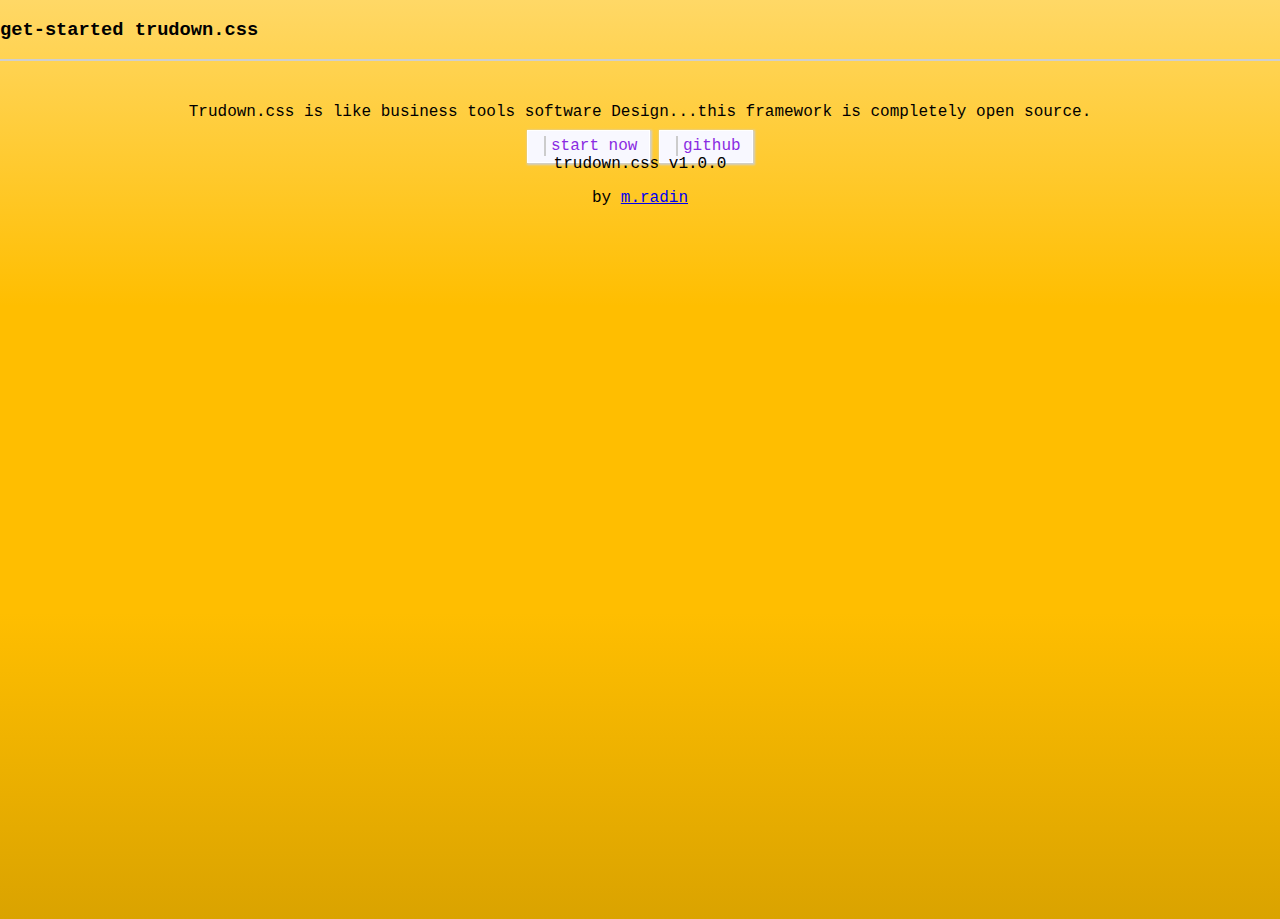
<file: Index.html>
<!DOCTYPE html>
<html>

<head>
  <meta charset="UTF-8">
  <meta name="viewport" content="width=device-width, initial-scale=1">
  <title>trudown.css | documention</title>

  <link rel="stylesheet" href="trudown.css">
  <link rel="stylesheet" href="src/style.css">
  <link rel="stylesheet" href="https://cdnjs.cloudflare.com/ajax/libs/font-awesome/6.0.0-beta3/css/all.min.css" integrity="sha512-Fo3rlrZj/k7ujTnHg4CGR2D7kSs0v4LLanw2qksYuRlEzO+tcaEPQogQ0KaoGN26/zrn20ImR1DfuLWnOo7aBA==" crossorigin="anonymous" referrerpolicy="no-referrer" />
</head>

<body>
  <section class="started">
    <h3>get-started trudown.css</h3>
    <hr>
    <m1></m1>
    <center>
      <p>Trudown.css is like business tools software Design...this framework is completely open source.</p>
      
  
      
      <a href="src/doc.html" class="button"><i class="fab fa-dochub"></i><line></line>start now</a>
      <a href="https://github.com/Muhammed-radin/trudown.css" class="button">
       <i class="fab fa-github"></i><line></line>github
      </a>
    </center>
  </section>
  <footer >
    <center>
    <span>trudown.css v1.0.0 </span>
    <p> by <a href="https://github.com/Muhammed-radin">m.radin</a></p>
    </center>
  </footer>
  <script src="https://cdnjs.cloudflare.com/ajax/libs/jquery/3.6.0/jquery.js" integrity="sha512-n/4gHW3atM3QqRcbCn6ewmpxcLAHGaDjpEBu4xZd47N0W2oQ+6q7oc3PXstrJYXcbNU1OHdQ1T7pAP+gi5Yu8g==" crossorigin="anonymous" referrerpolicy="no-referrer"></script>
  <script src="trudown.js"></script>
</body>

</html>
</file>
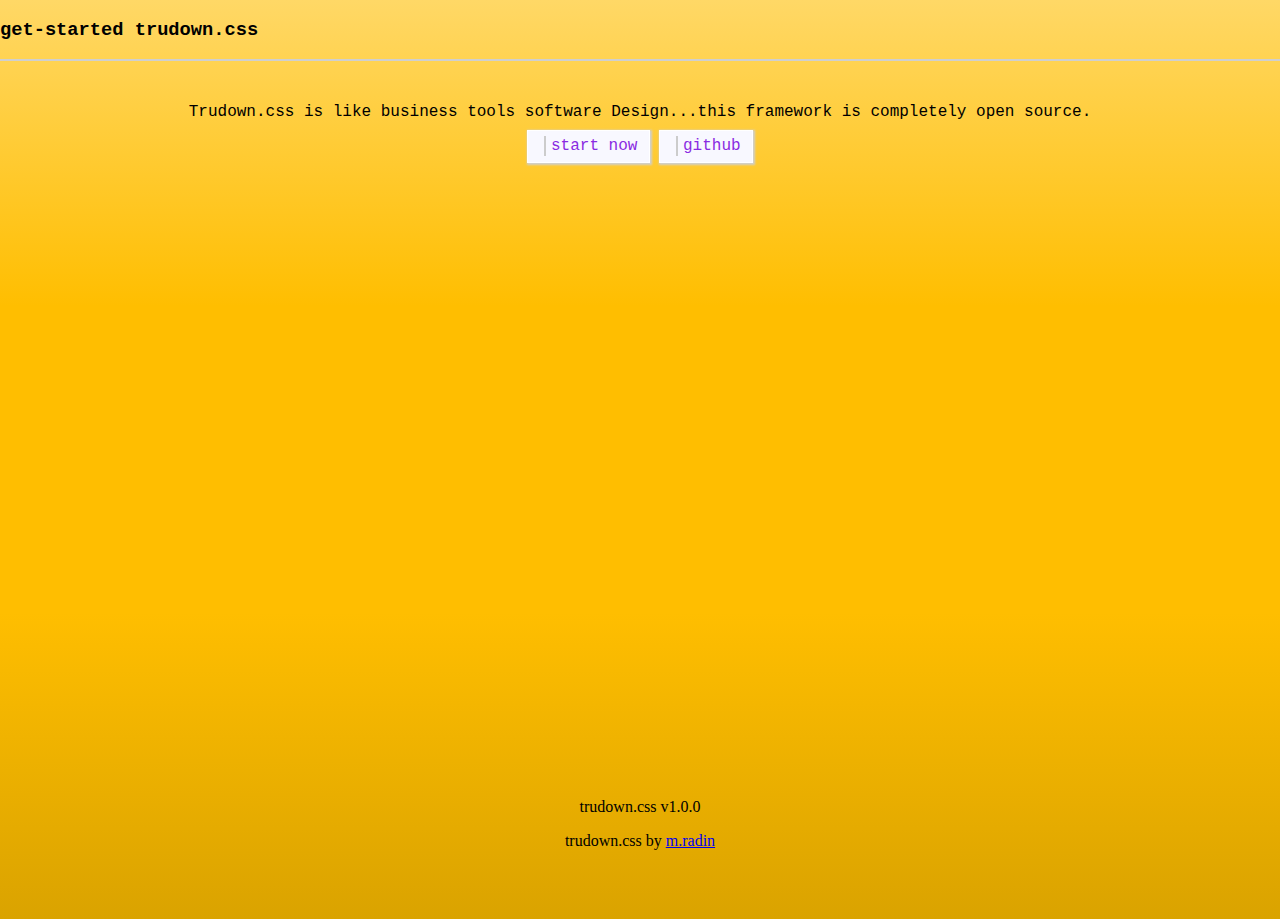
<file: index.html>
<!DOCTYPE html>
<html>

<head>
  <meta charset="UTF-8">
  <meta name="viewport" content="width=device-width, initial-scale=1">
  <title>trudown.css | documention</title>
  
<meta name="google-site-verification" content="hVszZrL_mYRurzmghrVt8wDKlQN4s7WH4nD4CvnJqfI" />
  <!--whatsapp-->
  <meta property="og:title" content="trudown.css" />
<meta property="og:type" content="website" />
<meta property="og:url" content="https://muhammed-radin.github.io/trudown-css/" />
<meta property="og:image" content="https://muhammed-radin.github.io/trudown-css/src/img/trudown.png" />

  
  <link rel="stylesheet" href="trudown.css">
  <link rel="stylesheet" href="src/style.css">
  <link rel="stylesheet" href="https://cdnjs.cloudflare.com/ajax/libs/font-awesome/6.0.0-beta3/css/all.min.css" integrity="sha512-Fo3rlrZj/k7ujTnHg4CGR2D7kSs0v4LLanw2qksYuRlEzO+tcaEPQogQ0KaoGN26/zrn20ImR1DfuLWnOo7aBA==" crossorigin="anonymous" referrerpolicy="no-referrer" />
</head>

<body>
  <section class="started">
    <h3>get-started trudown.css</h3>
    <hr>
    <m1></m1>
    <center>
      <p>Trudown.css is like business tools software Design...this framework is completely open source.</p>
      
  
      
      <a href="src/doc.html" class="button"><i class="fab fa-dochub"></i><line></line>start now</a>
      <a href="https://github.com/Muhammed-radin/trudown.css" class="button">
       <i class="fab fa-github"></i><line></line>github
      </a>
    </center>
  </section>
  <footer class="footer">
    <center>
    <span>trudown.css v1.0.0 </span>
    <p>trudown.css by <a href="https://github.com/Muhammed-radin">m.radin</a></p>
    </center>
  </footer>
  <script src="https://cdnjs.cloudflare.com/ajax/libs/jquery/3.6.0/jquery.js" integrity="sha512-n/4gHW3atM3QqRcbCn6ewmpxcLAHGaDjpEBu4xZd47N0W2oQ+6q7oc3PXstrJYXcbNU1OHdQ1T7pAP+gi5Yu8g==" crossorigin="anonymous" referrerpolicy="no-referrer"></script>
  <script src="trudown.js"></script>
</body>

</html>
</file>
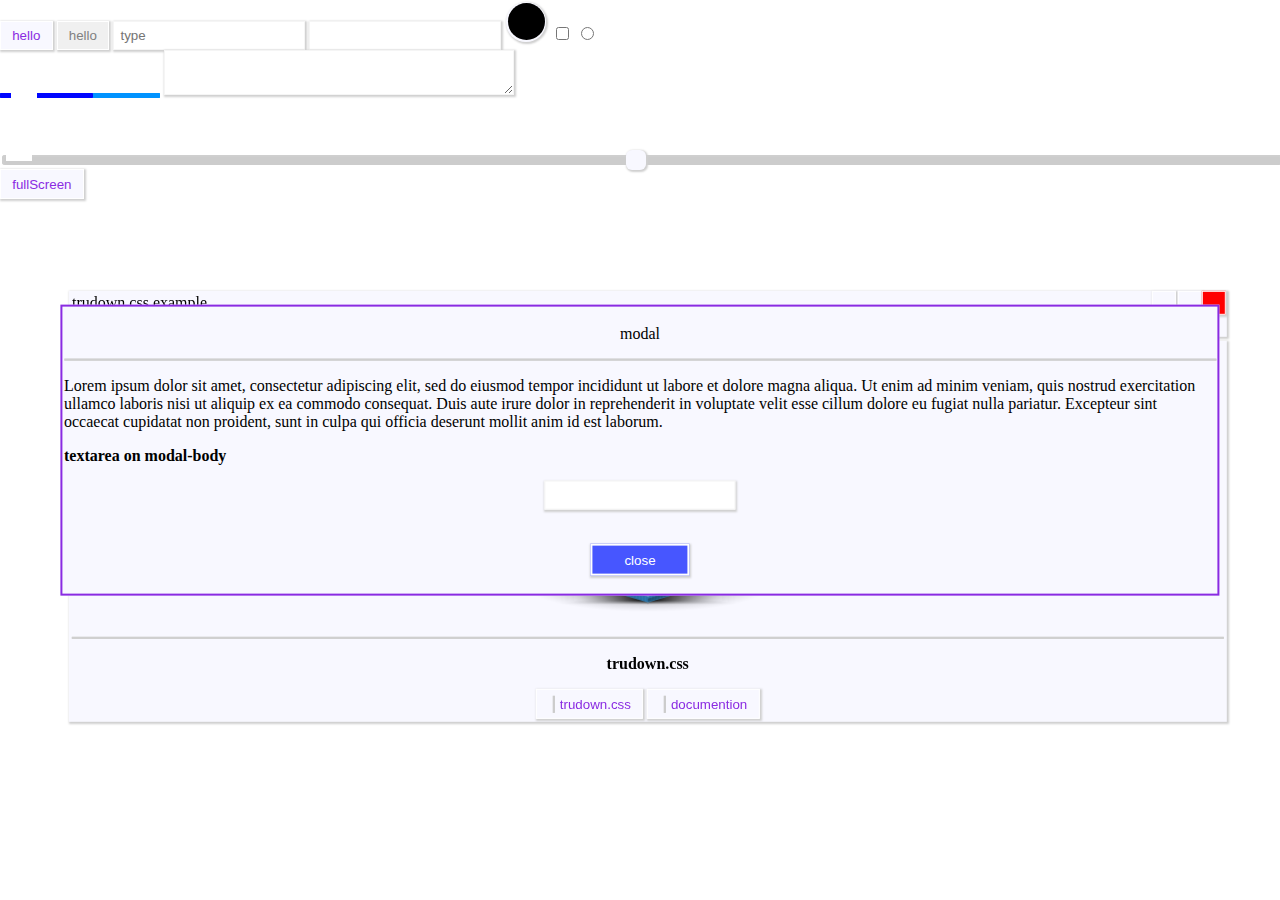
<file: tester.html>
<!DOCTYPE html>
<html lang="en">

<head>
  <meta charset="UTF-8">
  <meta http-equiv="X-UA-Compatible" content="IE=Edge">
  <meta name="viewport" content="width=device-width, initial-scale=1">

  <title>trudown.css</title>

  <!-- HTML -->

  <link rel="stylesheet" href="https://cdnjs.cloudflare.com/ajax/libs/font-awesome/6.0.0-beta3/css/all.min.css" integrity="sha512-Fo3rlrZj/k7ujTnHg4CGR2D7kSs0v4LLanw2qksYuRlEzO+tcaEPQogQ0KaoGN26/zrn20ImR1DfuLWnOo7aBA==" crossorigin="anonymous" referrerpolicy="no-referrer" />
  <!-- Custom Styles -->
  <link rel="stylesheet" href="trudown.css">
</head>

<body>
  <div>
    <button type="submit">hello</button>
    <button disabled>hello</button>
    <input type="text" name="" id="" placeholder="type">
    <input type="password" name="" id="" value="" />
    <input type="color" name="" id="">
    <input type="checkbox">
    <input type="radio">
  </div>
  <progress value="58" max="100"></progress>
  <textarea name="" id=rows="20" cols="40"></textarea>
  <div id="toggler">
    <label for="" class="switch">
      <input type="checkbox" name="toggle" id="toggle">
      <span class="slider"></span>
    </label>
  </div>
  <!--window style="margin: 1rem">
    <win-text>hello world</win-text>
    <button type="submit" class="window-minimize"><i class="fa fa-minus"></i></button>
    <button type="submit" class="window-screen"><i class="far fa-square"></i></button>
    <button type="submit" class="window-close"><i class="fa fa-close"></i></button>
  </window-->
  <window style="margin: .5rem;top: 34%;left: 50%;transform: translate(-50%,-50%)" id="window">
    <win-text>trudown.css example</win-text>
    <button type="submit" class="window-minimize"><i class="fa fa-minus"></i></button>
    <button type="submit" class="window-screen"><i class="far fa-square"></i></button>
    <button type="submit" class="window-close" onclick="onHider('window',true)"><i class="fa fa-close"></i></button>
    <br />
    <win-menu>
      <a href="#">open</a>
      <line></line>
      <a href="#">close</a>
    </win-menu>
    <br />
    <win-body>

      <center><img src="src/css3-logo.png" alt="" style="margin: .8rem">
        <hr>
        <p><b>trudown.css</b></p>
        <button><i class="fab fa-github"></i>
          <line></line>trudown.css
        </button>
        <button onclick='alertNot("this is testing....","","github","Msg()","fab fa-dochub")'><i class="fab fa-dochub"></i>
          <line></line>documention
        </button>
      </center>

    </win-body>
  </window>

  <div class="dropdown">
    <span class="drptext"></span>
    <div class="drp-content">

    </div>
  </div>
  <div class="slidecontainer">
    <input type="range" min="1" max="100" value="50" class="slider" id="myRange">
  </div>

  <div class="bg alert" id="falert">
    <i class="fa fa-warning"></i><span class="m1">colors</span>
    <hr>
    <span class="m1">
      the text from my head is the text field I class on android and it will not be used for the season but it will not working for me
    </span>
    <br>
    <div>
      <button class="sec-button" onclick="onHider('falert',true)">ok</button>
    </div>
  </div>
  <modal class="bg" id="modal">
    <div class="modal-head">
      <p>modal<p>
    </div>
    <hr>
    <div class="modal-body">
      <p>Lorem ipsum dolor sit amet, consectetur adipiscing elit, sed do eiusmod tempor incididunt ut labore et dolore magna aliqua. Ut enim ad minim veniam, quis nostrud exercitation ullamco laboris nisi ut aliquip ex ea commodo consequat. Duis aute irure dolor in reprehenderit in voluptate velit esse cillum dolore eu fugiat nulla pariatur. Excepteur sint occaecat cupidatat non proident, sunt in culpa qui officia deserunt mollit anim id est laborum.</p>
      <b><p>textarea on modal-body</p></b>
      <center><input type="text"></center>
    </div>
    <br>
    <div class="modal-footer">
      <center><button type="submit" class="sec-button m1" onclick="onHider('modal',true)">close</button></center>
    </div>
  </modal>
  <button type="button" onclick="fullScreen();">fullScreen</button>
  <!-- Project -->
  <script src="https://cdnjs.cloudflare.com/ajax/libs/jquery/3.6.0/jquery.js" integrity="sha512-n/4gHW3atM3QqRcbCn6ewmpxcLAHGaDjpEBu4xZd47N0W2oQ+6q7oc3PXstrJYXcbNU1OHdQ1T7pAP+gi5Yu8g==" crossorigin="anonymous" referrerpolicy="no-referrer"></script>
  <script src="trudown.js"></script>
</body>

</html>
</file>
<file: trudown.css>
/*@import url('https://fonts.googleapis.com/css2?family=Montserrat:ital,wght@0,100;0,200;0,300;0,400;0,500;0,600;0,700;0,800;0,900;1,100;1,200;1,300;1,400;1,500;1,600;1,700;1,800;1,900&display=swap');
@import url('https://fonts.googleapis.com/css2?family=Dongle:wght@300;400;700&family=Dosis:wght@200;300;400;500;600;700;800&display=swap');*/

:root {
  --color: blueviolet;
  --bg: ghostwhite;
  --brdr: white;
  --brdr1: whitesmoke;
  --sh: #CFCFCF;
}

body {
  margin: 0;
  /* font-family: 'Dongle', sans-serif;
  font-family: 'Dosis', sans-serif;*/
}

* {
  transition: .3s;
}

/*h1 {
  font-size: 5rem
}

h2 {
  font-size: 2.5rem
}

h3 {
  font-size: 2rem
}

h4 {
  font-size: 1.5rem
}*/

u {
  text-decoration: none;
  border-bottom: .5px solid #222
}
bg,[role="bg"],.bg{
  background: var(--bg);
  border: 1px solid var(--brdr);
  padding-right: .1rem;
  padding-left: .1rem;
  padding-top: .1rem;
  padding-bottom: .1rem;
  width: max-content;
  height: max-content
}


code,
code * {
  color: var(--color);
  font-family: 'Courier New', Courier, monospace
}
nav,.nav,[role="nav"]{
  background: var(--bg);
  padding-right: .1rem;
  padding-left: .1rem;
  padding-top: .1rem;
  padding-bottom: .1rem;
  width: 100%;
  display: flex;
  flex-direction: row;
  -webkit-box-shadow: 1px 1px 3px 1px var(--color);
  -moz-box-shadow: 1px 1px 3px 1px var(--color);
  box-shadow: 1px 1px 3px 1px var(--color);
}
nav img,.nav img,[role="nav"] img{
  max-width: 64px;
  max-height: 64px;
}
.border-left {
  border-left: 5px solid var(--color);
}

.border-bottom {
  border-bottom: 5px solid var(--color);
}

.border-top {
  border-top: 5px solid var(--color);
}

.border-right {
  border-right: 5px solid var(--color);
}

.border-left-h:hover {
  border-left: 5px solid var(--color);
}

.border-bottom-h:hover {
  border-bottom: 5px solid var(--color);
}

.border-top-h:hover {
  border-top: 5px solid var(--color);
}

.border-right-h:hover {
  border-right: 5px solid var(--color);
}

.border-left-c:hover {
  border-left: 0px solid var(--color);
}

.border-bottom-c:hover {
  border-bottom: 0px solid var(--color);
}

.border-top-c:hover {
  border-top: 0px solid var(--color);
}

.border-right-c:hover {
  border-right: 0px solid var(--color);
}

.border-left-c {
  border-left: 5px solid var(--color);
}

.border-bottom-c {
  border-bottom: 5px solid var(--color);
}

.border-top-c {
  border-top: 5px solid var(--color);
}

.border-right-c {
  border-right: 5px solid var(--color);
}
.horz-vertic-center {
  top: 50%;
  left: 50%;
  position: absolute;
  -webkit-transform: translate(-50%,-50%);
  -moz-transform: translate(-50%,-50%);
  -ms-transform: translate(-50%,-50%);
  -o-transform: translate(-50%,-50%);
  transform: translate(-50%,-50%);
}
pre,
code {
  display: block;
  margin: 0;
  /*background: #cfcfcf58 !important;*/
  overflow: auto;
  border: 1px;
}
.alert,[role="alert"],alert{
  width: 80%;
  margin: 1rem;
  position: fixed;
  transform: translate(-50%,-50%);
  left: 50%;
  top: 50%;
  z-index: 100;
  border: 1px solid #EEEEEE61;
  font-family: 'Courier New', Courier, monospace;
  -webkit-box-shadow: 1px 1px 2px 1px var(--sh);
  -moz-box-shadow: 1px 1px 2px 1px var(--sh);
  box-shadow: 1px 1px 2px 1px var(--sh);
}
.alert:hover,[role="alert"]:hover,alert:hover {
  -webkit-box-shadow: 1px 1px 2px 1px var(--sh);
  -moz-box-shadow: 1px 1px 2px 1px var(--sh);
  box-shadow: 1px 1px 2px 1px var(--sh);
}
.alert i,[role="alert"] i,alert i{
  margin: .4rem;
}
.alert hr,[role="alert"] hr,alert hr{
  background: #EBEBEB80;
  border: 1px solid #EBEBEB80;
}
.sec-button{
  background: #4756FF;
  color: white;
  border: 2px solid;
  padding-right: 2rem;
  padding-left: 2rem;
}
.alert button,[role="alert"] button,alert button{
  margin: 1rem;
  margin-left: 95%;
  transform: translate(-90%)
}
.sec-button:hover{
  border: 4px solid;
  border-style: double;
}
.button,
button {
  background: var(--bg);
  border: 0px solid;
  color: var(--color);
  padding: .4rem;
  padding-left: .7rem;
  padding-right: .7rem;
  border: 1px solid var(--brdr);
  -webkit-box-shadow: 1px 1px 2px 1px var(--sh);
  -moz-box-shadow: 1px 1px 2px 1px var(--sh);
  box-shadow: 1px 1px 2px 1px var(--sh);
  transition: .2s;
  text-decoration: none;
  text-decoration-line: none;
}

:disabled {
  background: #cfcfcf52;
  color: grey;
}

:hover {
  -webkit-box-shadow: 0px 0px 0px 0px;
  -moz-box-shadow: 0px 0px 0px 0px;
  box-shadow: 0px 0px 0px 0px;
}


.button:hover,
button:hover,
.button:focus,
button:focus,
input[type="submit"]:focus,
input[type="button"]:focus {
  border: 2px solid #ccc;
  border-style: double;
}

.button,
button:hover:disabled {
  outline: solid;
  outline-style: double;
  outline-width: 0px;
}

:disabled {
  -webkit-box-shadow: 1px 1px 2px 1px var(--sh);
  -moz-box-shadow: 1px 1px 2px 1px var(--sh);
  box-shadow: 1px 1px 2px 1px var(--sh);
}

input[type="text"],
input[type="password"],
input[type="email"],
input[type="number"],
input[type="phone"],
textarea {
  color: var(--color);
  font-family: 'Montserrat', sans-serif;
  padding: .4rem;
  border: 1px solid var(--brdr1);
  -webkit-box-shadow: 1px 1px 2px 1px var(--sh);
  -moz-box-shadow: 1px 1px 2px 1px var(--sh);
  box-shadow: 1px 1px 2px 1px var(--sh);
}

input[type="color"] {
  -webkit-appearance: none;
  border: 0;
  height: 2.5rem;
  width: 2.5rem;
  padding: .1rem;
  background: var(--bg);
  border-radius: 50%;
  margin: .1rem;
  -webkit-box-shadow: 1px 1px 2px 1px var(--sh);
  -moz-box-shadow: 1px 1px 2px 1px var(--sh);
  box-shadow: 1px 1px 2px 1px var(--sh);
}

input[type="color"]::-webkit-color-swatch-wrapper {
  padding: 0;
}

input[type="color"]::-webkit-color-swatch {
  border-radius: 50%;
  border: none;

}

input[type="text"]:focus,
input[type="password"]:focus,
input[type="email"]:focus,
input[type="number"]:focus,
input[type="phone"]:focus,
textarea:focus {
  color: var(--color);
  outline: none;
  padding: .4rem;
  font-family: 'Montserrat', monospace;
  border: 1px solid var(--brdr1);
  -webkit-box-shadow: 0px 0px 2px 1px var(--sh);
  -moz-box-shadow: 0px 0px 2px 1px var(--sh);
  box-shadow: 0px 0px 2px 1px var(--sh);
}

window,
.window {
  background: var(--bg);
  padding: .2rem;
  width: 90%;
  position: fixed;
  z-index: 10;
  height: 2.5rem;
  -webkit-box-shadow: 1px 1px 2px 1px var(--sh);
  -moz-box-shadow: 1px 1px 2px 1px var(--sh);
  box-shadow: 1px 1px 2px 1px var(--sh);
}

.window-close {
  background: red;
  position: absolute;
  top: 0;
  right: .1rem;
  font-size: 10px;
  text-align: center;
  height: 1.5rem;
  width: 1.5rem;
  padding: 0;
}

window:hover,
.window:hover {
  -webkit-box-shadow: 1px 1px 2px 1px var(--sh);
  -moz-box-shadow: 1px 1px 2px 1px var(--sh);
  box-shadow: 1px 1px 2px 1px var(--sh);
}

.window-close i {
  text-align: center;
}

.window-screen {
  position: absolute;
  top: 0;
  right: 1.6rem;
  font-size: 10px;
  text-align: center;
  height: 1.5rem;
  width: 1.5rem;
  padding: 0;
}

.window-minimize {
  position: absolute;
  top: 0;
  right: 3.2rem;
  font-size: 10px;
  text-align: center;
  height: 1.5rem;
  width: 1.5rem;
  padding: 0;
}

win-body,
.win-body {
  background: var(--bg);
  padding: .2rem;
  width: 99.4%;
  position: absolute;
  top: 3rem;
  height: max-content;
  margin: .1rem;
  left: 0;
  margin-left: 0;
  -webkit-box-shadow: 1px 1px 2px 1px var(--sh);
  -moz-box-shadow: 1px 1px 2px 1px var(--sh);
  box-shadow: 1px 1px 2px 1px var(--sh);
}

@media screen and (max-width: 600px) {

  win-body,
  .win-body {
    width: 98.5%;
  }
}

win-body:hover,
.win-body:hover {
  -webkit-box-shadow: 1px 1px 2px 1px var(--sh);
  -moz-box-shadow: 1px 1px 2px 1px var(--sh);
  box-shadow: 1px 1px 2px 1px var(--sh);
}

win-menu,
.win-menu {
  font-size: 12px;
  color: var(--color);
  text-decoration-line: none;
  text-decoration-color: transparent;
  text-decoration: underline transparent;
}

win-menu a {
  font-size: 12px;
  cursor: pointer;

  color: var(--color);
  text-decoration-line: none;
  text-decoration-color: transparent;
  text-decoration: underline transparent;
}

line,
l,
.l,
.line {
  width: .1px;
  margin: .3rem;
  background: #ccc;
  height: 100%;
  border: .5px solid #ccc;
}

hr {
  background: #cfcfcf;
  border: 1px solid #cfcfcf;
}

.m1,
m1 {
  margin: 1rem;
}

.p1,
p1 {
  padding: 1rem;
}
.m2,
m2 {
  margin: 2rem;
}

.p2,
p2 {
  padding: 2rem;
}
.m3,
m3 {
  margin: 3rem;
}

.p3,
p3 {
  padding: 3rem;
}
.m4,
m4 {
  margin: 4rem;
}

.p4,
p4 {
  padding: 4rem;
}
.m5,
m5 {
  margin: 5rem;
}

.p5,
p5 {
  padding: 5rem;
}
.m6,
m6 {
  margin: 6rem;
}

.p6,
p6 {
  padding: 6rem;
}
.m7,
m7 {
  margin: 7rem;
}

.p7,
p7 {
  padding: 7rem;
}
.m8,
m8 {
  margin: 8rem;
}

.p8,
p8 {
  padding: 8rem;
}
.m9,
m9 {
  margin: 9rem;
}

.p9,
p9 {
  padding: 9rem;
}
.m10,
m10 {
  margin: 10rem;
}

.p10,
p10 {
  padding: 10rem;
}


.t1,
t1 {
  top: 1rem;
}

.b1,
b1 {
  bottom: 1rem;
}/*
.m2,
m2 {
  margin: 2rem;
}

.p2,
p2 {
  padding: 2rem;
}
.m3,
m3 {
  margin: 3rem;
}

.p3,
p3 {
  padding: 3rem;
}
.m4,
m4 {
  margin: 4rem;
}

.p4,
p4 {
  padding: 4rem;
}
.m5,
m5 {
  margin: 5rem;
}

.p5,
p5 {
  padding: 5rem;
}
.m6,
m6 {
  margin: 6rem;
}

.p6,
p6 {
  padding: 6rem;
}
.m7,
m7 {
  margin: 7rem;
}

.p7,
p7 {
  padding: 7rem;
}
.m8,
m8 {
  margin: 8rem;
}

.p8,
p8 {
  padding: 8rem;
}
.m9,
m9 {
  margin: 9rem;
}

.p9,
p9 {
  padding: 9rem;
}
.m10,
m10 {
  margin: 10rem;
}

.p10,
p10 {
  padding: 10rem;
}


*/

/***/

.spin {
  animation: spin 2s infinite;
}

@keyframes spin {
  0% {
    transform: rotate(0deg);
  }

  100% {
    transform: rotate(360deg);
  }
}

.bg-alrtNotfy {
  background: white;
  box-shadow: 1px 1px 2px 1px #cfcfcf;
}

@keyframes downNot {
  0% {}

  10% {
    top: 0;
  }

  50% {
    top: 0;
  }

  80% {
    top: 0;
  }

  90% {
    top: -10rem;
  }
}

.alrtNotfy {
  display: flex;
  flex-direction: row;
}

.alrtNotfy a {
  position: absolute;
  right: 0;
  margin: .2rem;
  /*background: white;*/
}

.alrtNotfy center {
  padding: .3rem;
  margin: .2rem;
  max-width: 90%;
  word-wrap: break-word;
  overflow: hidden;
}

.alrtNotfy i {
  padding: .3rem;
  margin: .5rem;
}

/*@keyframes inp{
  0%{
  
  }
  50%{
    width: 10%;
  }
  100%{
    
  }
}*/
.msg {
  background: #A6A6A6D1;
  width: max-content;
  padding: .8rem;
  border-radius: 20px;
  position: fixed;
  padding-left: 2rem;
  padding-right: 2rem;
  top: 80%;
  left: 50%;
  z-index: 10;
}





.slidecontainer {
  width: 100%;
  /* Width of the outside container */
}

/* The slider itself */
.slider {
  -webkit-appearance: none;
  /* Override default CSS styles */
  appearance: none;
  width: 100%;
  /* Full-width */
  height: 10px;
  /* Specified height */
  background: whitesmoke;
  /* Grey background */
  outline: none;
  /* Remove outline */
  opacity: 0.7;
  /* Set transparency (for mouse-over effects on hover) */
  -webkit-transition: .2s;
  /* 0.2 seconds transition on hover */
  transition: opacity .2s;
  -webkit-border-radius: 3px;
  -moz-border-radius: 3px;
  border-radius: 3px;
  -webkit-box-shadow: 1px 1px 2px 1px var(--sh) inset;
  -moz-box-shadow: 1px 1px 2px 1px var(--sh) inset;
  box-shadow: 1px 1px 2px 1px var(--sh) inset;
}

/* Mouse-over effects */
.slider:hover {
  opacity: 1;
  /* Fully shown on mouse-over */
}

box,
.box {
  background: var(--bg);
  padding: .5rem;
  margin: .1rem;
}

/* The slider handle (use -webkit- (Chrome, Opera, Safari, Edge) and -moz- (Firefox) to override default look) */
.slider::-webkit-slider-thumb {
  -webkit-appearance: none;
  /* Override default look */
  appearance: none;
  width: 20px;
  /* Set a specific slider handle width */
  height: 20px;
  /* Slider handle height */
  background: var(--bg);
  border-radius: 6px;
  -webkit-box-shadow: 1px 1px 2px 1px var(--sh);
  -moz-box-shadow: 1px 1px 2px 1px var(--sh);
  box-shadow: 1px 1px 2px 1px var(--sh);
  cursor: pointer;
  /* Cursor on hover */
}

.slider::-moz-range-thumb {
  width: 20px;
  /* Set a specific slider handle width */
  height: 20px;
  /* Slider handle height */
  background: var(--bg);
  /* Green background */
  border-radius: 3px;
  -webkit-box-shadow: 1px 1px 2px 1px var(--sh);
  -moz-box-shadow: 1px 1px 2px 1px var(--sh);
  box-shadow: 1px 1px 2px 1px var(--sh);
  cursor: pointer;
  /* Cursor on hover */
}

mdl,[role="mdl"],.mdl{
  position: fixed;
  z-index: 10;
}

progress::-webkit-progress-bar {
  background: #0093FF;
  border-radius: 1px;
  height: 5px;
 /* -webkit-box-shadow: 1px 1px 2px 1px var(--sh) inset;
  -moz-box-shadow: 1px 1px 2px 1px var(--sh) inset;
  box-shadow: 1px 1px 2px 1px var(--sh) inset;*/
  cursor: progress;

}

progress {
  background: #0093FF;
  border-radius: 1px;
  height: 5px;
  /*-webkit-box-shadow: 1px 1px 2px 1px var(--sh) inset;
  -moz-box-shadow: 1px 1px 2px 1px var(--sh) inset;
  box-shadow: 1px 1px 2px 1px var(--sh) inset;*/
  cursor: progress;
}

progress::-moz-progress-bar {
  background: #0093FF;
  border-radius: 1px;
  height: 5px;
  /*-webkit-box-shadow: 1px 1px 2px 1px var(--sh) inset;
  -moz-box-shadow: 1px 1px 2px 1px var(--sh) inset;
  box-shadow: 1px 1px 2px 1px var(--sh) inset;*/
  cursor: progress;
}

::-webkit-progress-value {
  background: #0006FF;
  /*-webkit-border-radius: 3px;
  -moz-border-radius: 3px;*/
  border-radius: 1px;
  animation: progress 3s infinite;
}

/*@keyframes progressbar {
  0% {
    transform: translateX(-40%)
  }

  60% {
    transform: translateX(100%)
  }

  to {
    transform: translateX(100%)
  }
}

*/
/* The switch - the box around the slider */

::-webkit-scrollbar {
  width: 5px;
  -webkit-border-radius: 2px;
  -moz-border-radius: 2px;
  border-radius: 2px;
}

/* Track */
::-webkit-scrollbar-track {
  background: #cfcfcf;
  -webkit-box-shadow: 1px 1px 2px 1px var(--sh) inset;
  -moz-box-shadow: 1px 1px 2px 1px var(--sh) inset;
  box-shadow: 1px 1px 2px 1px var(--sh) inset;
}

/* Handle */
::-webkit-scrollbar-thumb {
  background: #888;
}

/* Handle on hover */
::-webkit-scrollbar-thumb:hover {
  background: #555;
}

.switch {
  position: relative;
  display: inline-block;
  width: 60px;
  height: 34px;

}

/* Hide default HTML checkbox */
.switch input {
  opacity: 0;
  width: 0;
  height: 0;
}

/* The slider */
.slider {
  position: relative;
  cursor: pointer;
  /*top: 0;
  left: 0;
  right: 0;
  bottom: 0;*/
  opacity: 100%;
  width: 100%;
  background-color: #ccc;
  -webkit-transition: .4s;
  transition: .4s;
}

.slider:before {
  position: absolute;
  content: "";
  height: 26px;
  width: 26px;
  left: 4px;
  bottom: 4px;
  background-color: white;
  -webkit-transition: .4s;
  transition: .4s;
}

input:checked+.slider {
  background-color: #2196F3;
}

input:focus+.slider {
  box-shadow: 0 0 1px #2196F3;
}

input:checked+.slider:before {
  -webkit-transform: translateX(26px);
  -ms-transform: translateX(26px);
  transform: translateX(26px);
}

/* Rounded sliders */
.slider.round {
  border-radius: 34px;
}

.slider.round:before {
  border-radius: 50%;
}


.dropdown {
  position: relative;
  display: inline-block;
}

.dropdown-content {
  display: none;
  position: absolute;
  background-color: var(--brdr1);
  width: 6rem;
  box-shadow: 0px 8px 16px 0px var(--sh);
  z-index: 1;
  height: 1rem;
}

.dropdown:hover .dropdown-content {
  display: block;
}
modal,.modal,[role="modal"]{
  position: fixed;
  z-index: 100;
  top: 50%;
  left: 50%;
  padding: .5rem;
  min-width: 50%;
  border: 2px solid var(--color) !important;
  min-height: 20%;
  max-width: 90% !important;
  transform: translate(-50%,-50%)
}
.modal-top,[role="modal-top"]{
  top: 1rem !important;
  left: 50% !important;
  transform: translate(-50%,-50%) !important
}
.modal .modal-head,modal .modal-head,[role="modal-head"]{
  text-align: center;
  margin: .3rem;
}
.dropdown-content p,
.dropdown-content a {
  /*text-align: center;
  padding: .4rem;
  padding-right: .8rem;
  padding-left: .8rem;
  width: 98%;
  height: 2rem;
  text-decoration: none;
  text-decoration-line: none;
  background: var(--bg);
  border: 2px solid #ccc;
  border-style: double;*/
  background: var(--bg);
  border: 0px solid;
  color: var(--color);
  padding: .4rem;
  padding-left: .7rem;
  padding-right: .7rem;
  border: 1px solid var(--brdr);
  /*-webkit-box-shadow: 1px 1px 2px 1px var(--sh);
  -moz-box-shadow: 1px 1px 2px 1px var(--sh);
  box-shadow: 1px 1px 2px 1px var(--sh);*/
  transition: .2s;
  text-decoration: none;
  text-decoration-line: none;
  text-align: center;
}
.window-close,.window-minimize,.window-screen { position: fixed; z-index: 999;}.drp { cursor: pointer; margin: 0.1rem; padding: 0.1rem;}.drp:hover { border: 1px solid #ccc; border-style: dotted; color: #000; text-decoration: underline;}.drp-content { display: none; background-color: ghostwhite; position: absolute; box-shadow: 1px 1px 15px 10px rgba(165, 165, 165, 0.459);}.drp-content p { padding: 0.1rem 2rem; margin: 0.1rem;}.drp-content p:hover { border: 1px solid #ccc;}.drp:hover .drp-content { display: block;}.drp-content span { font-size: 12px; font-family: "Times New Roman", Times, serif; color: #ccc;}.drp-content span:hover { color: #0000ff;}.row { display: flex; flex-direction: row;}.win-btns { position: absolute; right: 0.5rem; height: max-content; width: max-content;}#Msg,#msg,.msg { max-width: 50%; /* background: rgb(37, 36, 44); color: #fff; */ padding: 0.3rem 0.5rem; border-top: 2px solid #ccc; border-left: 2px solid #ccc; border-radius: 5px; outline: none; border: 0px; background-image: linear-gradient(to bottom, #524f4f, #242020); color: white; /* text-align: center; */ font-family: "Courier New", Courier, monospace; transition: 0.2s; box-shadow: 1px 1px 3px 2px #000;}
</file>
<file: src/style.css>
@import url("../trudown.css");

body {
  background-image: linear-gradient(to bottom,#FFD866,#FFBE00,#FFBE00,#DAA300);
  width: 100%;
  height: 100vh;
  color: black;
  font-family: 'Courier New', Courier, monospace;

 /* background-image: linear-gradient(to bottom,blueviolet, lightblue)*/
}
.footer{
  bottom: 0;
  position: absolute;
  left: 50%;
  -webkit-transform: translate(-50%,-50%);
  -moz-transform: translate(-50%,-50%);
  -ms-transform: translate(-50%,-50%);
  -o-transform: translate(-50%,-50%);
  transform: translate(-50%,-50%);
  font-family: cursive;
}

.language-css,.language-html,.language-js{
  background: #ffffff !important;
}
.language-html {
  padding: 0 0 0 0!important;
  border: 0 0 !important;
  background: var(--bg) !important;
}
pre{
  border: 1px solid var(--color)
}
.body {
  background: white;
}
.ftr {
  background: #42445A;
  color: white;
  padding: 2px;
  width: 100%;
  padding-top: 5px;
  padding-bottom: 5px;
  position: -webkit-sticky;
  bottom: 0;
}
.ftr a{
  color: white;
  font-weight: bold;
  text-decoration: none;
}
@font-face {
  font-family: peasone;
  src: url(Peasone400.otf)
}
nav {
  position: sticky;
  position: -webkit-sticky;
  top: 0;
}
</file>
